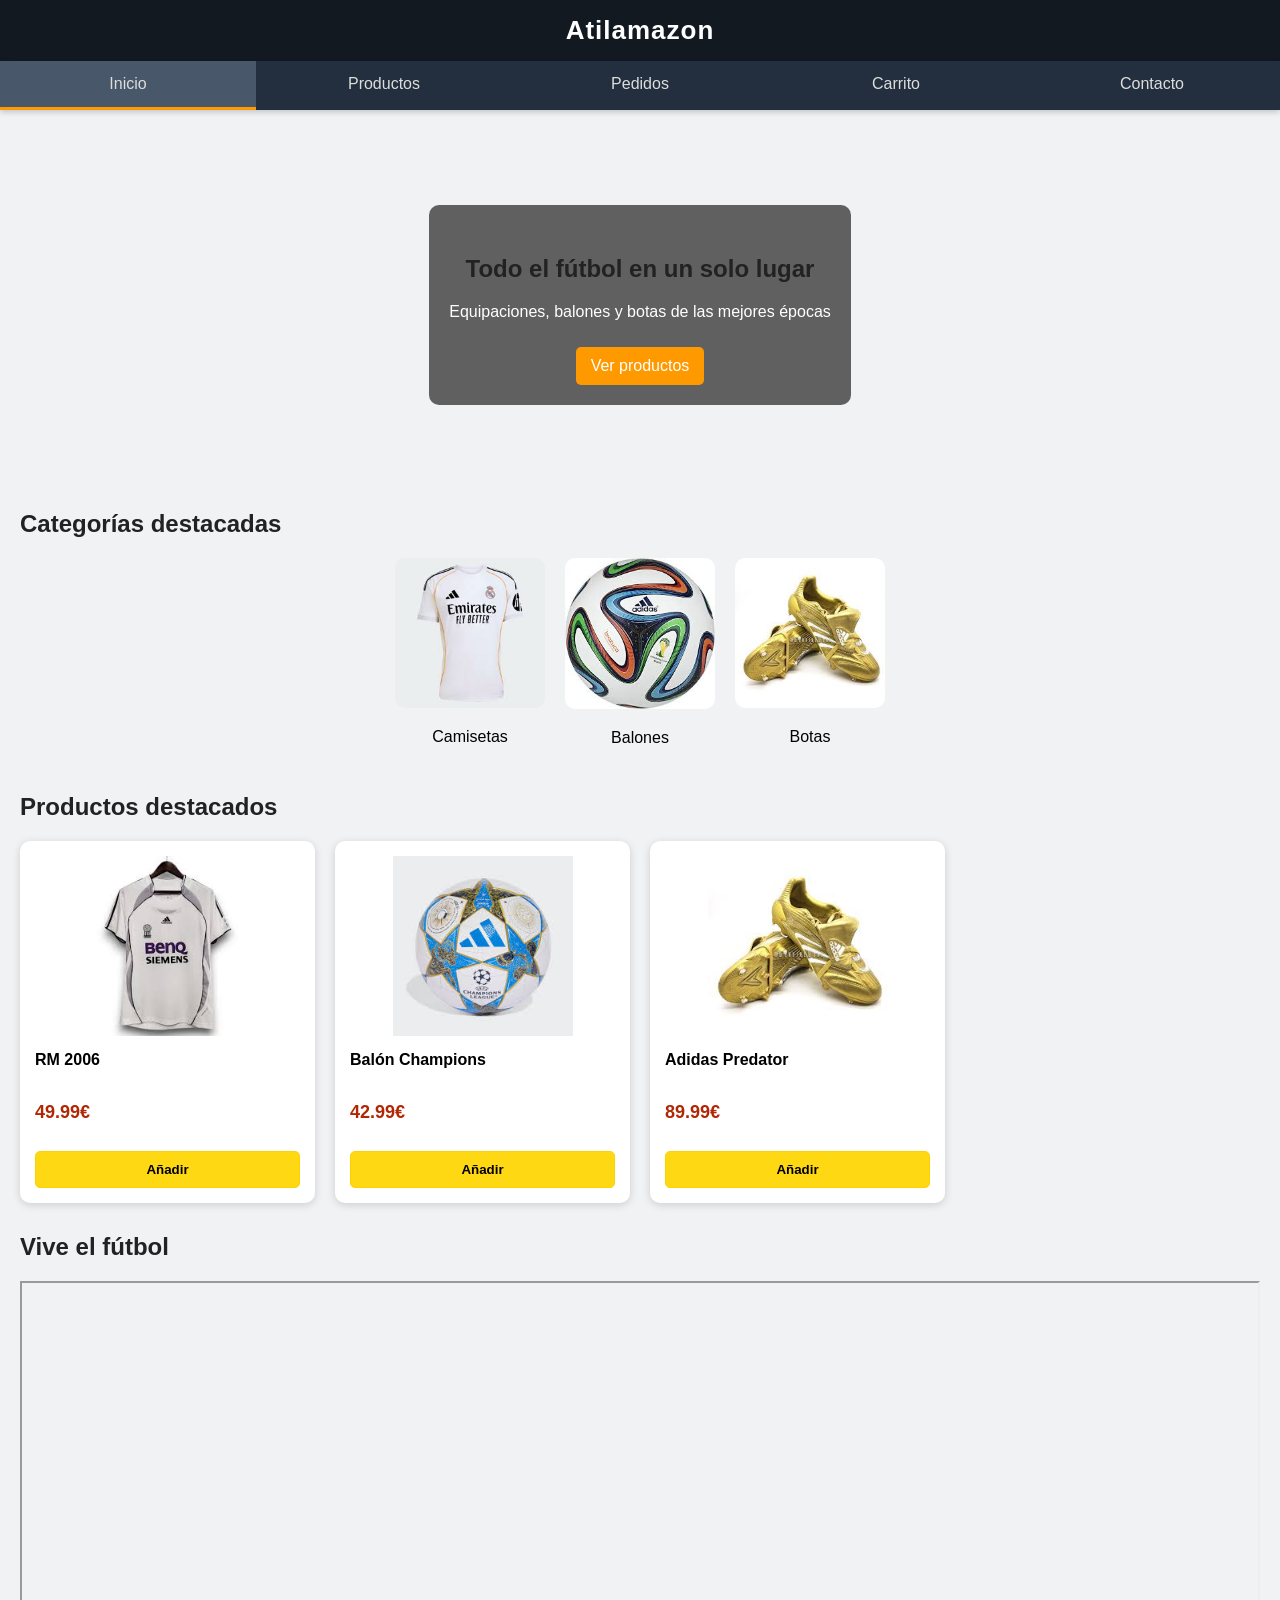
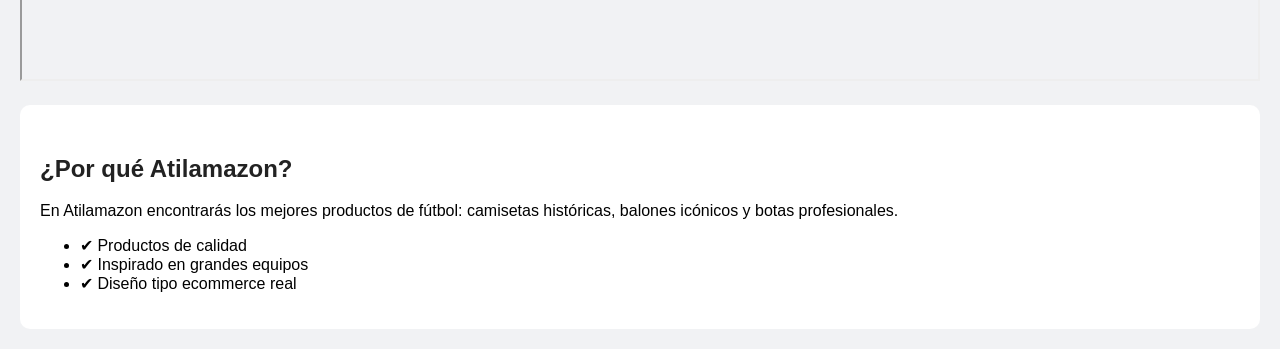
<file: index.html>
<!DOCTYPE html>
<html lang="es">
<head>
<meta charset="UTF-8">
<title>Atilamazon</title>
<link rel="stylesheet" href="index.css">
<script src="main.js" defer></script>

</head>

<body>

<header class="header">

<h1 id="titulo">Atilamazon</h1>

<nav>
<ul class="contenedor">
<li><a href="index.html" class="activo">Inicio</a></li>

<li class="submenu">
<a href="productos.html">Productos</a>
<ul class="dropdown">
<li><a href="productos.html#camisetas">Camisetas</a></li>
<li><a href="productos.html#balones">Balones</a></li>
<li><a href="productos.html#botas">Botas</a></li>
</ul>
</li>

<li><a href="pedidos.html">Pedidos</a></li>
<li><a href="carrito.html">Carrito</a></li>
<li><a href="contacto.html">Contacto</a></li>
</ul>
</nav>

</header>

<main>

<!-- HERO -->
<section class="hero">
  <div class="hero-texto">
    <h2>Todo el fútbol en un solo lugar</h2>
    <p>Equipaciones, balones y botas de las mejores épocas</p>
    <a href="productos.html" class="btn-principal">Ver productos</a>
  </div>
</section>

<!-- CATEGORÍAS -->
<section>
<h2>Categorías destacadas</h2>

<div class="categorias">

<a href="productos.html#camisetas" class="categoria">
<img src="resources/camiseta rm 26.jpg">
<p>Camisetas</p>
</a>

<a href="productos.html#balones" class="categoria">
<img src="resources/balon adidas brazuca.jpg">
<p>Balones</p>
</a>

<a href="productos.html#botas" class="categoria">
<img src="resources/botas adidas predator.jpg">
<p>Botas</p>
</a>

</div>
</section>

<!-- PRODUCTOS DESTACADOS -->
<section>
<h2>Productos destacados</h2>

<div class="productos">

<div class="producto">
<img src="resources/camiseta rm 06.jpg">
<h3>RM 2006</h3>
<p class="precio">49.99€</p>
<button>Añadir</button>
</div>

<div class="producto">
<img src="resources/balon adidas champions league.jpg">
<h3>Balón Champions</h3>
<p class="precio">42.99€</p>
<button>Añadir</button>
</div>

<div class="producto">
<img src="resources/botas adidas predator.jpg">
<h3>Adidas Predator</h3>
<p class="precio">89.99€</p>
<button>Añadir</button>
</div>

</div>
</section>

<!-- VIDEO -->
<section>
<h2>Vive el fútbol</h2>

<div class="video">
<iframe width="100%" height="400"
src="https://www.youtube.com/embed/Yq7Yy8H5J-8"
allowfullscreen>
</iframe>
</div>
</section>

<!-- INFO -->
<section class="info">
<h2>¿Por qué Atilamazon?</h2>

<p>En Atilamazon encontrarás los mejores productos de fútbol: camisetas históricas, balones icónicos y botas profesionales.</p>

<ul>
<li>✔ Productos de calidad</li>
<li>✔ Inspirado en grandes equipos</li>
<li>✔ Diseño tipo ecommerce real</li>
</ul>

</section>

</main>

</body>
</html>
</file>
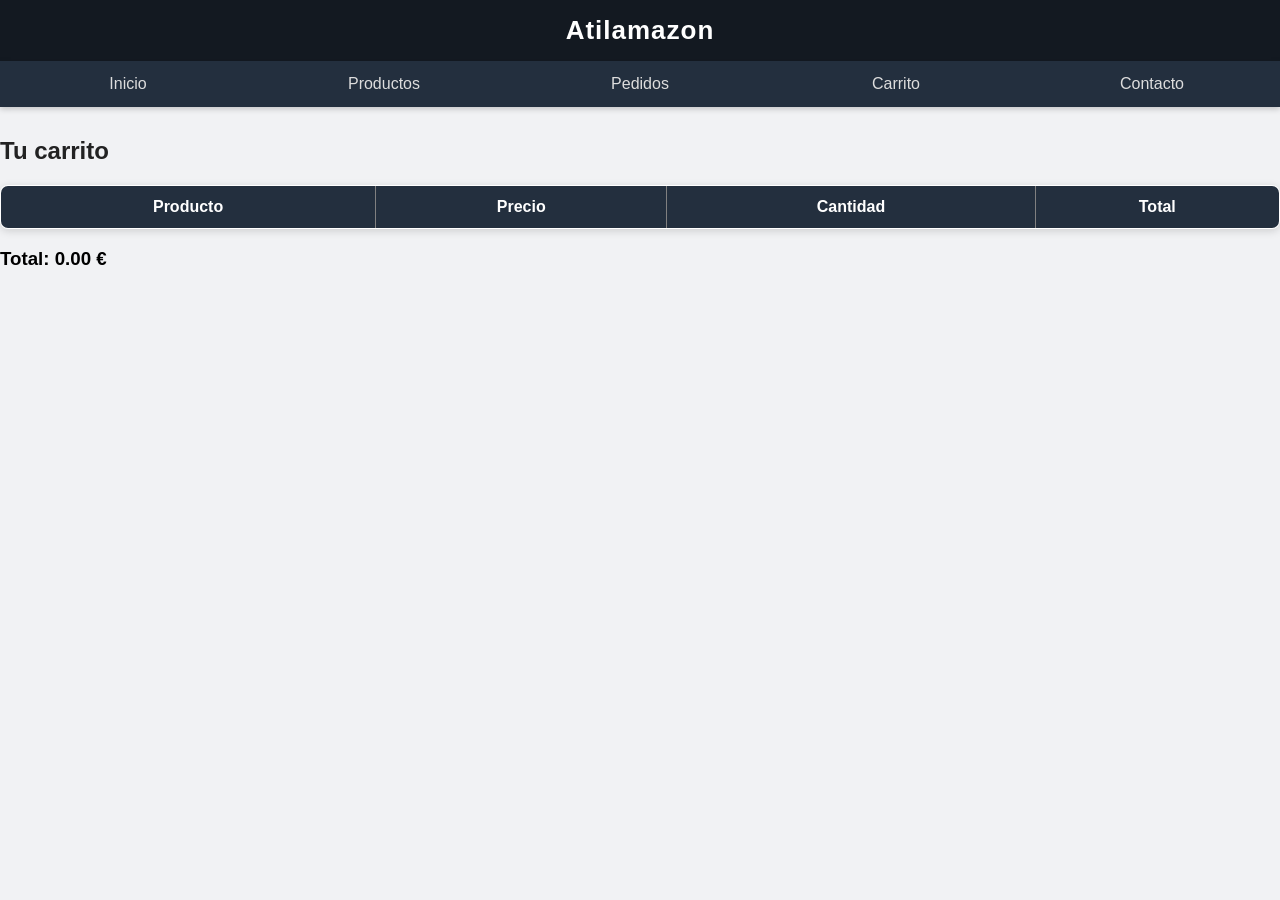
<file: carrito.html>
<!DOCTYPE html>
<html lang="es">
<head>
<meta charset="UTF-8">
<title>Atilamazon</title>
<link rel="stylesheet" href="index.css">
<script src="main.js" defer></script>

</head>

<body>

<header class="header">

<h1 id="titulo">Atilamazon</h1>

<nav>
<ul class="contenedor">

<li><a href="index.html">Inicio</a></li>

<li class="submenu">
  <a href="productos.html">Productos</a>
  <ul class="dropdown">
    <li><a href="productos.html#camisetas">Camisetas</a></li>
    <li><a href="productos.html#balones">Balones</a></li>
    <li><a href="productos.html#botas">Botas</a></li>
  </ul>
</li>

<li><a href="pedidos.html">Pedidos</a></li>
<li><a href="carrito.html">Carrito</a></li>
<li><a href="contacto.html">Contacto</a></li>

</ul>
</nav>

</header>

<section>

<h2> Tu carrito</h2>

<table class="carrito" border="1">
<tr>
<th>Producto</th>
<th>Precio</th>
<th>Cantidad</th>
<th>Total</th>
</tr>

<!--
<tr>
<td>Camiseta RM 2006</td>
<td>49.99€</td>
<td>1</td>
<td>49.99€</td>
</tr>

<tr>
<td>Botas Predator</td>
<td>89.99€</td>
<td>1</td>
<td>89.99€</td>
</tr> -->

</table>

<h3>Total: 0 €</h3>

</section>

</body>
</html>
</file>
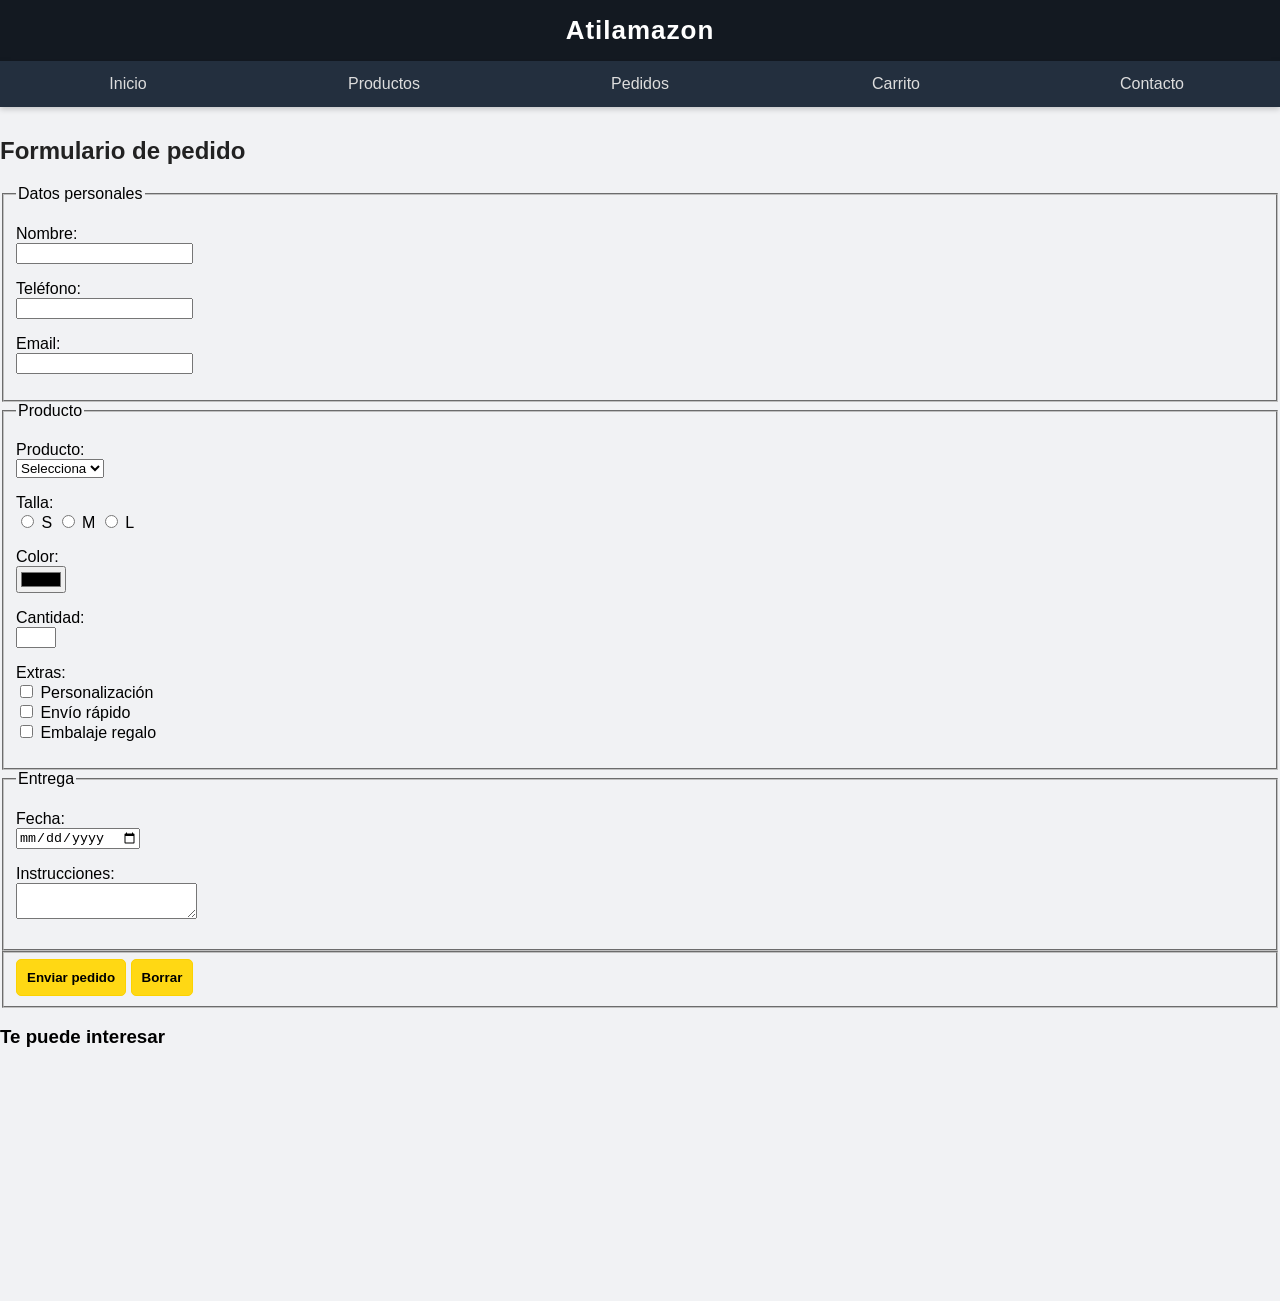
<file: contacto.html>
<!DOCTYPE html>
<html lang="es">
<head>
<meta charset="UTF-8">
<title>Atilamazon</title>
<link rel="stylesheet" href="index.css">
<script src="main.js" defer></script>

</head>

<body>

<header class="header">

<h1 id="titulo">Atilamazon</h1>

<nav>
<ul class="contenedor">

<li><a href="index.html">Inicio</a></li>

<li class="submenu">
  <a href="productos.html">Productos</a>
  <ul class="dropdown">
    <li><a href="productos.html#camisetas">Camisetas</a></li>
    <li><a href="productos.html#balones">Balones</a></li>
    <li><a href="productos.html#botas">Botas</a></li>
  </ul>
</li>

<li><a href="pedidos.html">Pedidos</a></li>
<li><a href="carrito.html">Carrito</a></li>
<li><a href="contacto.html">Contacto</a></li>

</ul>
</nav>

</header>

<section>

<h2>Formulario de pedido  </h2>

<form action="#" method="post">

<!-- DATOS PERSONALES -->
<fieldset>
<legend>Datos personales</legend>

<p>
<label for="name">Nombre:</label><br>
<input type="text" id="name" name="name" required>
</p>

<p>
<label for="phone">Teléfono:</label><br>
<input type="tel" id="phone" name="phone" required>
</p>

<p>
<label for="email">Email:</label><br>
<input type="email" id="email" name="email" required>
</p>

</fieldset>

<!-- PRODUCTO -->
<fieldset>
<legend>Producto</legend>

<p>
<label for="modelo">Producto:</label><br>
<select id="modelo" name="modelo" required>
<option value="">Selecciona</option>
<option>Balón</option>
<option>Botas</option>
<option>Camiseta</option>
</select>
</p>

<p>
Talla:<br>

<input type="radio" name="talla" value="S" required> S
<input type="radio" name="talla" value="M"> M
<input type="radio" name="talla" value="L"> L

</p>

<p>
<label for="color">Color:</label><br>
<input type="color" id="color" name="color" required>
</p>

<p>
<label for="cantidad">Cantidad:</label><br>
<input type="number" id="cantidad" name="cantidad" min="1" max="5" required>
</p>

<p>
Extras:<br>

<input type="checkbox" name="extra1"> Personalización<br>
<input type="checkbox" name="extra2"> Envío rápido<br>
<input type="checkbox" name="extra3"> Embalaje regalo

</p>

</fieldset>

<!-- ENTREGA -->
<fieldset>
<legend>Entrega</legend>

<p>
<label for="fecha">Fecha:</label><br>
<input type="date" id="fecha" name="fecha" required>
</p>

<p>
<label for="comentarios">Instrucciones:</label><br>
<textarea id="comentarios" name="comentarios"></textarea>
</p>

</fieldset>

<!-- BOTONES -->
<fieldset>

<button type="submit">Enviar pedido</button>
<button type="reset">Borrar</button>

</fieldset>

</form>

<!-- EXTRA: imagen y video -->
<h3>Te puede interesar  </h3>
<div class="videos">

  <iframe src="https://www.youtube.com/embed/HA7hWH2GLjI" allowfullscreen></iframe>
  <iframe src="https://www.youtube.com/embed/Nf66F4TK66I" allowfullscreen></iframe>

  <iframe src="https://www.youtube.com/embed/ttDbSrXnCH4" allowfullscreen></iframe>

</div>

</section>

</body>
</html>
</file>
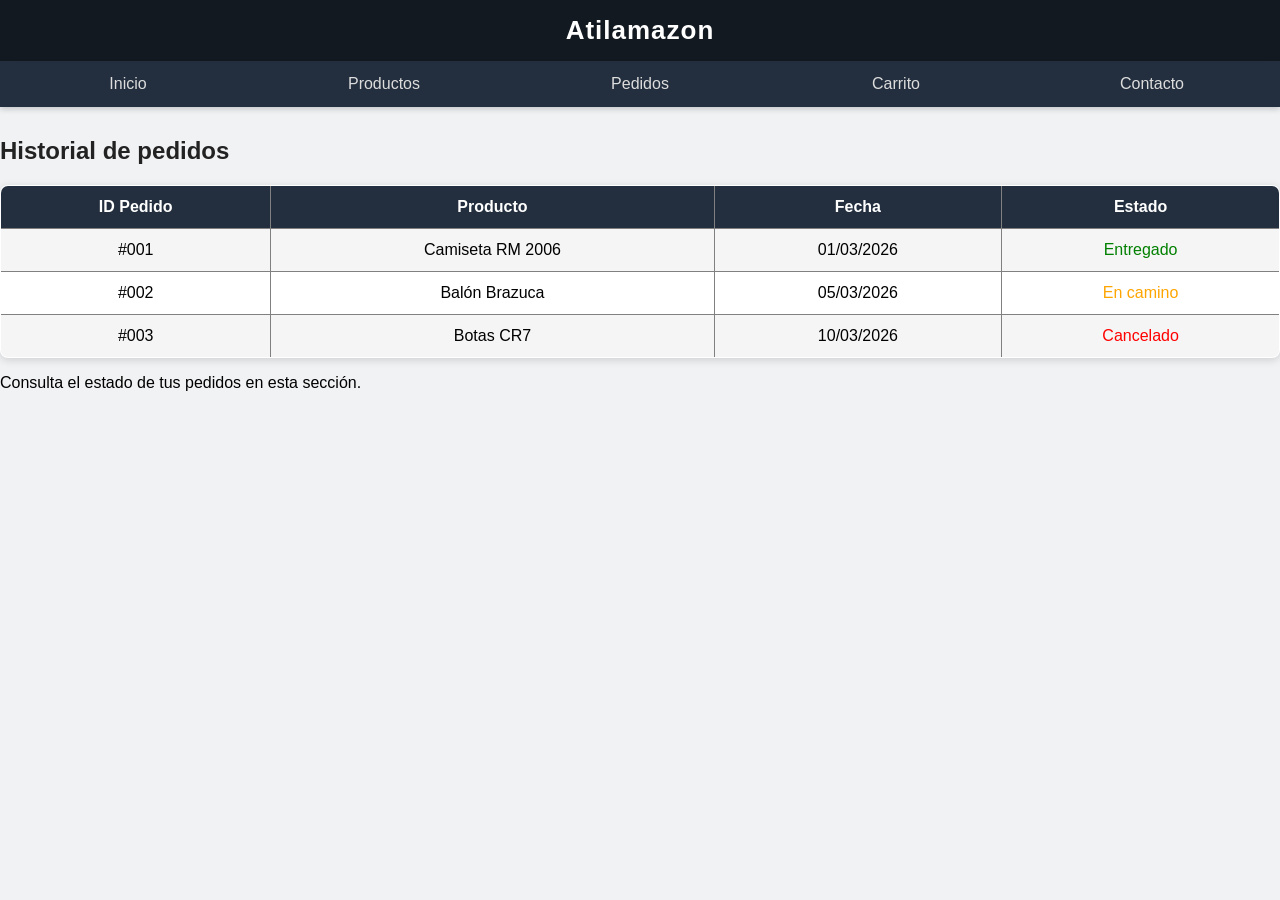
<file: pedidos.html>
<!DOCTYPE html>
<html lang="es">
<head>
<meta charset="UTF-8">
<title>Atilamazon</title>
<link rel="stylesheet" href="index.css">
</head>

<body>

<header class="header">

<h1 id="titulo">Atilamazon</h1>

<nav>
<ul class="contenedor">

<li><a href="index.html">Inicio</a></li>

<li class="submenu">
  <a href="productos.html">Productos</a>
  <ul class="dropdown">
    <li><a href="productos.html#camisetas">Camisetas</a></li>
    <li><a href="productos.html#balones">Balones</a></li>
    <li><a href="productos.html#botas">Botas</a></li>
  </ul>
</li>

<li><a href="pedidos.html">Pedidos</a></li>
<li><a href="carrito.html">Carrito</a></li>
<li><a href="contacto.html">Contacto</a></li>

</ul>
</nav>

</header>

<section>

<h2>Historial de pedidos</h2>

<table border="1">
<tr>
<th>ID Pedido</th>
<th>Producto</th>
<th>Fecha</th>
<th>Estado</th>
</tr>

<tr>
<td>#001</td>
<td>Camiseta RM 2006</td>
<td>01/03/2026</td>
<td style="color: green;">Entregado</td>
</tr>

<tr>
<td>#002</td>
<td>Balón Brazuca</td>
<td>05/03/2026</td>
<td style="color: orange;">En camino</td>
</tr>

<tr>
<td>#003</td>
<td>Botas CR7</td>
<td>10/03/2026</td>
<td style="color: red;">Cancelado</td>
</tr>

</table>

<p>Consulta el estado de tus pedidos en esta sección.</p>

</section>

</body>
</html>
</file>
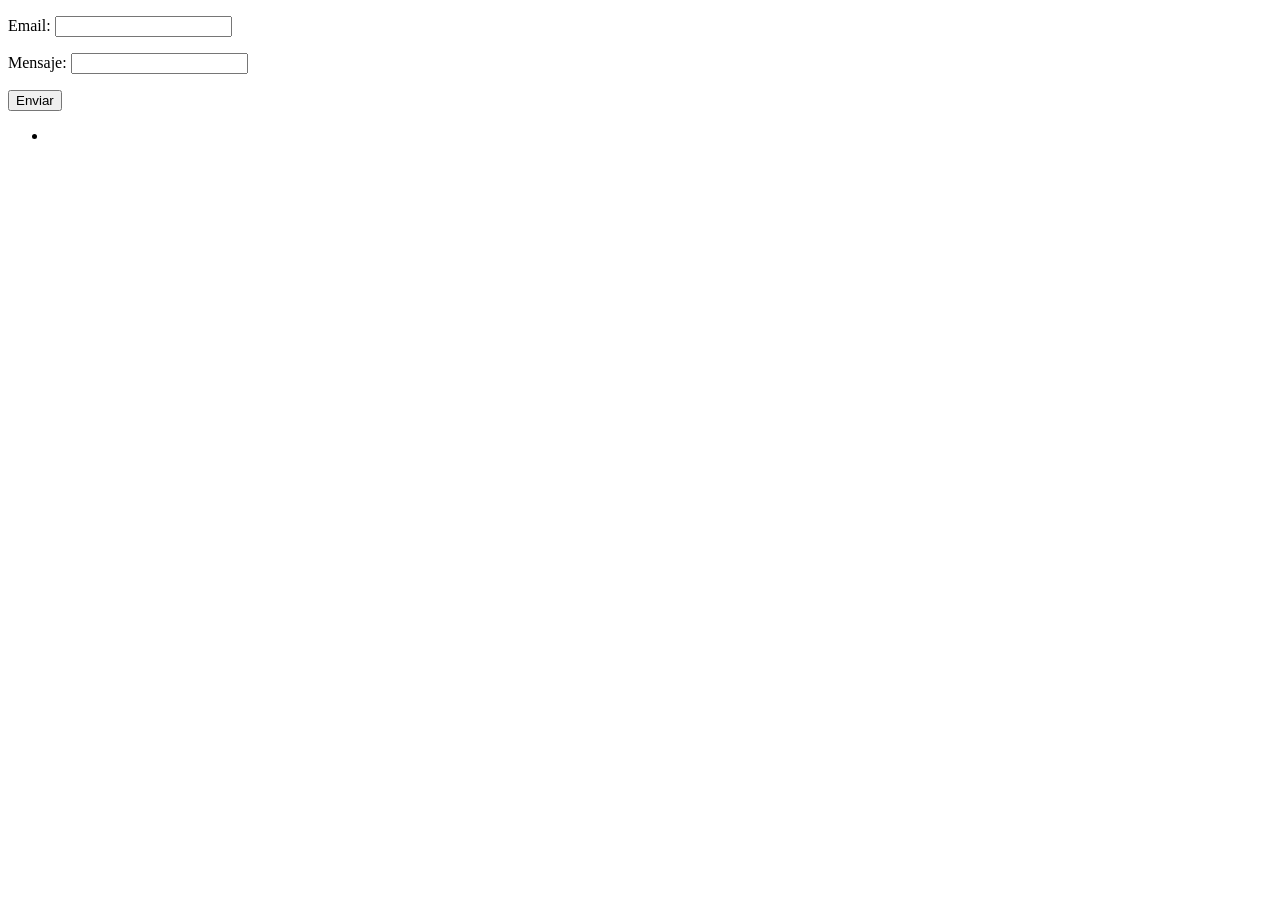
<file: backend/src/main/resources/templates/contacto.html>
<!DOCTYPE html>
<html lang="es" xmlns:th="http://www.thymeleaf.org">
<head><meta charset="UTF-8"><title>Contacto</title></head>
<body>
<form action="#" th:action="@{/contacto}" method="post">
    <p>
        <label for="email">Email: </label>
        <input type="text" name="email" id="email" th:value="!${exito}? ${contacto.email}">
    </p>
    <p>
        <label for="message">Mensaje: </label>
        <input type="text" name="mensaje" id="message" th:value="!${exito}? ${contacto.mensaje}">
    </p>
    <p><input type="submit" value="Enviar"></p>
</form>
<ul th:if="!${exito}">
    <li th:each="err : ${#fields.errors('contacto.*')}" th:text="${err}"></li>
</ul>
<p th:if="${exito}" th:text="${exito}"></p>
</body>
</html>
</file>
<file: index.css>
/* RESET */
* {
  box-sizing: border-box;
}

/* BODY */
body {
  margin: 0;
  font-family: Arial, Helvetica, sans-serif;
  background: #f1f2f4;
}

/* HEADER COMPLETO */
.header {
  position: sticky;
  top: 0;
  z-index: 1000;
}

/* TITULO */
#titulo {
  background: #131921;
  color: white;
  padding: 15px;
  text-align: center;
  margin: 0;
  font-size: 26px;
  letter-spacing: 1px;
}

/* NAV */
nav {
  box-shadow: 0 2px 6px rgba(0,0,0,0.2);
}

.contenedor {
  display: flex;
  list-style: none;
  margin: 0;
  padding: 0;
  background: #232f3e;
}

.contenedor li {
  flex: 1;
}

.contenedor a {
  display: block;
  text-align: center;
  padding: 14px;
  color: #ddd;
  text-decoration: none;
  font-weight: 500;
  transition: 0.2s;
}

/* HOVER MÁS PRO */
.contenedor a:hover {
  background: #37475a;
  color: white;
}

/* ACTIVO */
.activo {
  background: #485769;
  color: white;
  border-bottom: 3px solid #ff9900;
}

/* SUBMENU */
.submenu {
  position: relative;
}

.dropdown {
  display: none;
  position: absolute;
  width: 100%;
  background: #232f3e;
}

.dropdown li {
  border-top: 1px solid rgba(255,255,255,0.1);
}

.submenu:hover .dropdown {
  display: block;
}

/* MAIN */
main {
  padding: 20px;
}

/* TITULOS */
h2 {
  margin-top: 30px;
  color: #222;
}

/* PRODUCTOS GRID */
.productos {
  display: grid;
  grid-template-columns: repeat(auto-fill, minmax(260px, 1fr));
  gap: 20px;
  margin-top: 15px;
}

/* TARJETA PRODUCTO */
.producto {
  background: white;
  border-radius: 10px;
  padding: 15px;
  display: grid;
  grid-template-rows: auto 1fr auto;
  gap: 10px;
  box-shadow: 0 2px 8px rgba(0,0,0,0.15);
  transition: 0.25s;
}

.producto:hover {
  transform: translateY(-5px);
  box-shadow: 0 6px 14px rgba(0,0,0,0.25);
}

/* IMAGEN */
.producto img {
  width: 100%;
  height: 180px;
  object-fit: contain;
}

/* TEXTO */
.producto h3 {
  margin: 5px 0;
  font-size: 16px;
}

.precio {
  color: #b12704;
  font-weight: bold;
  font-size: 18px;
}

/* DISPONIBILIDAD */
.disponible {
  color: #007600;
  font-weight: bold;
}

.no-disponible {
  color: #d32f2f;
  font-weight: bold;
}

.agotado {
  opacity: 0.6;
}

/* BOTONES */
button {
  background: #ffd814;
  border: 1px solid #fcd200;
  padding: 10px;
  cursor: pointer;
  border-radius: 5px;
  font-weight: bold;
  transition: 0.2s;
}

button:hover {
  background: #f7ca00;
}

/* TABLAS PRO */
table {
  width: 100%;
  border-collapse: collapse;
  margin-top: 20px;
  background: white;
  box-shadow: 0 2px 8px rgba(0,0,0,0.15);
  border-radius: 8px;
  overflow: hidden;
}

th {
  background: #232f3e;
  color: white;
  padding: 12px;
}

td {
  padding: 12px;
  text-align: center;
}

tr:nth-child(even) {
  background: #f5f5f5;
}

tr:hover {
  background: #eaeaea;
}

/* HERO */
.hero {
  height: 350px;
  display: flex;
  align-items: center;
  justify-content: center;
  color: white;
  text-align: center;
}

.hero-texto {
  background: rgba(0,0,0,0.6);
  padding: 20px;
  border-radius: 10px;
}

.btn-principal {
  display: inline-block;
  margin-top: 10px;
  padding: 10px 15px;
  background: #ff9900;
  color: white;
  text-decoration: none;
  border-radius: 5px;
}

/* CATEGORÍAS */
.categorias {
  display: flex;
  gap: 20px;
  justify-content: center;
  margin-top: 20px;
}

.categoria {
  text-align: center;
  text-decoration: none;
  color: black;
}

.categoria img {
  width: 150px;
  border-radius: 10px;
  transition: 0.3s;
}

.categoria:hover img {
  transform: scale(1.1);
}

/* VIDEO */
.video {
  margin-top: 20px;
}

/* INFO */
.info {
  background: white;
  padding: 20px;
  border-radius: 10px;
  margin-top: 20px;
}
/* CONTENEDOR */
.videos {
  display: grid;
  grid-template-columns: repeat(auto-fit, minmax(300px, 1fr));
  gap: 20px;
  margin-top: 20px;
}

/* IFRAMES PERFECTOS */
.videos iframe {
  width: 100%;
  aspect-ratio: 16/9;
  border: none;
  border-radius: 10px;
}
</file>
